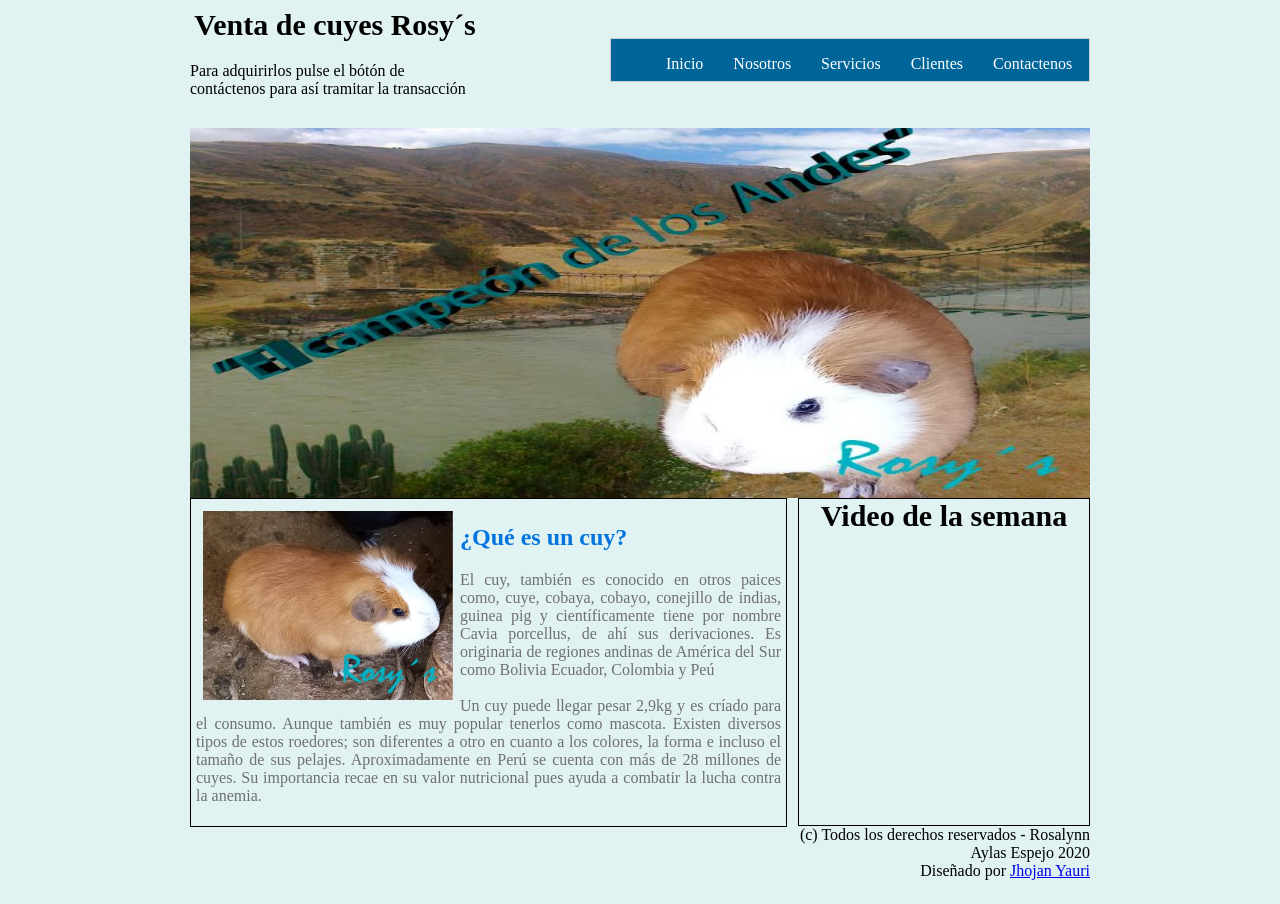
<file: index.html>
<!DOCTYPE html>
<html>
	<head>
		<title></title>
		<link rel="stylesheet" type="text/css" href="css/estilo.css"> 
	</head>
	<body>
		<div id="principal">
			<header>
				<div id="logo">
					<h2 class="titulo">Venta de cuyes Rosy´s</h2>
					<p class="sub-título">Para adquirirlos pulse el bótón de contáctenos para así tramitar la transacción</p>

				</div>

				<nav class="menu">
					<ul>
						<li><a href="index.html">Inicio</a></li>
						<li><a href="nosotros.html">Nosotros</a></li>
						<li><a href="servicios.html">Servicios</a></li>
						<li><a href="clientes.html">Clientes</a></li>
						<li><a href="cont%C3%A1ctenos.html">Contactenos</a></li>
					</ul>
				</nav>
			</header>

			<section id="slide">
				
					<img src="img/fondo mejorado.jpg" width="900" height="370">
				
			</section>
			
			<section id="izq">	
					<img src="img/cuy cuy.jpg" align="left" width="250" class="img">
						<h1>¿Qué es un cuy?</h1>
					<p class="parrafo">
						El cuy, también es conocido en otros paices como, cuye, cobaya, cobayo, conejillo de indias, guinea pig y científicamente tiene por nombre Cavia porcellus, de ahí sus derivaciones. Es originaria de regiones andinas de América del Sur como Bolivia Ecuador, Colombia y Peú
						<br><br>
						Un cuy puede llegar pesar 2,9kg y es críado para el consumo. Aunque también es muy popular tenerlos como mascota. Existen diversos tipos de estos roedores; son diferentes a otro en cuanto a los colores, la forma e incluso el tamaño de sus pelajes. Aproximadamente en Perú se cuenta con más de 28 millones de cuyes. Su importancia recae en su valor nutricional pues ayuda a combatir la lucha contra la anemia. 
					</p>
				</section>
				<section id="der">
					<h2>Video de la semana</h2>
					<iframe width="290" height="270" src="https://www.youtube.com/embed/3SAyA8pPXt4" frameborder="0" allow="accelerometer; autoplay; encrypted-media; gyroscope; picture-in-picture" allowfullscreen></iframe></section>
			</section>

				<p align="right">
					(c) Todos los derechos reservados - Rosalynn Aylas Espejo 2020 <br> Diseñado por <a href="https://www.facebook.com/jhojan.yauriaylas.3">Jhojan Yauri</a>
				</p>

		</div>

	</body>
</html>
</file>
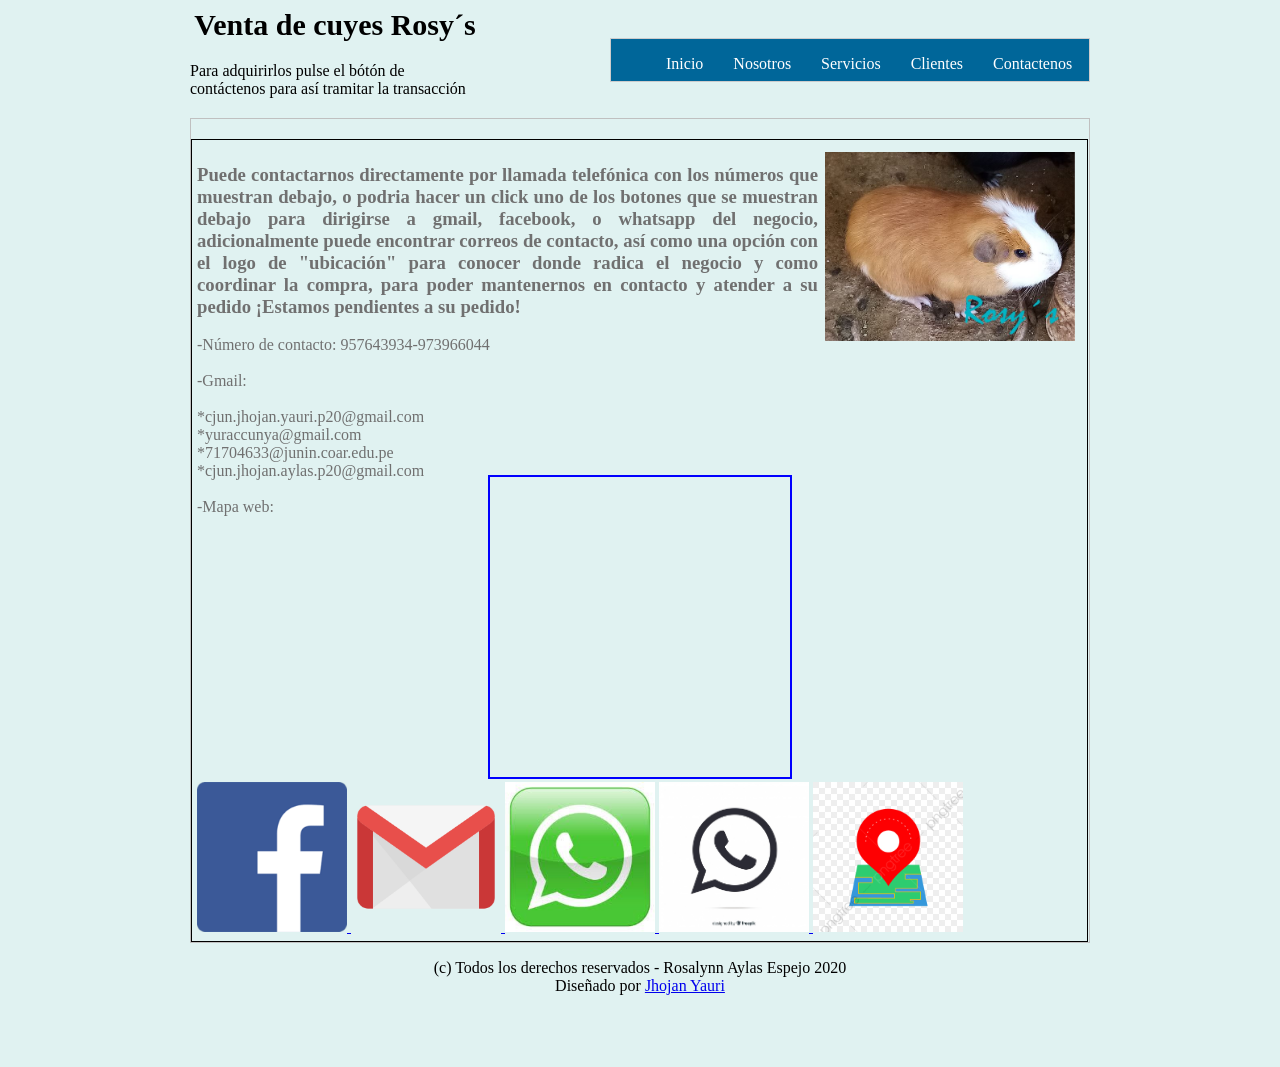
<file: contáctenos.html>
<!DOCTYPE html>
<html>
	<head>
		<title></title>
		
		<link rel="stylesheet" type="text/css" href="css/estilo.css">
	</head>
	<body>
		<div id="principal">
			<header>
				<div id="logo">
					<h2>Venta de cuyes Rosy´s</h2>
					<p>Para adquirirlos pulse el bótón de contáctenos para así tramitar la transacción</p>

				</div>

				<nav class="menu">
					<ul>
						<li><a href="index.html">Inicio</a></li>
						<li><a href="nosotros.html">Nosotros</a></li>
						<li><a href="servicios.html">Servicios</a></li>
						<li><a href="clientes.html">Clientes</a></li>
						<li><a href="cont%C3%A1ctenos.html">Contactenos</a></li>
					</ul>
				</nav>
			</header>
		
			<section id="info">
				<section id="izq-2">

						<img src="img/cuy cuy.jpg" align="right" width="250" class="img">
						<h1>
						<p class="parrafo">
						Puede contactarnos directamente por llamada telefónica con los números que muestran debajo, o podria hacer un click uno de los botones que se muestran debajo para dirigirse a gmail, facebook, o whatsapp del negocio, adicionalmente puede encontrar correos de contacto, así como una opción con el logo de "ubicación" para conocer donde radica el negocio y como coordinar la compra, para poder mantenernos en contacto y atender a su pedido ¡Estamos pendientes a su pedido!
						<p/>
						</h1>


					<p class="parrafo-2">
						-Número de contacto: 957643934-973966044<br><br>
						-Gmail: <br><br>
						*cjun.jhojan.yauri.p20@gmail.com

						*yuraccunya@gmail.com

						*71704633@junin.coar.edu.pe

						*cjun.jhojan.aylas.p20@gmail.com<br><br>
						-Mapa web:
					<div id="map">	
					</p>
					<iframe src="https://www.google.com/maps/embed?pb=!1m18!1m12!1m3!1d3905.725820227662!2d-75.49648168562192!3d-11.78434534028167!2m3!1f0!2f0!3f0!3m2!1i1024!2i768!4f13.1!3m3!1m2!1s0x910ecdd84570d729%3A0xd0359c6093466d0a!2sJR.%20ALEJO%20MARTINEZ%20145%2C%20Jauja%2012601!5e0!3m2!1ses-419!2spe!4v1601380019495!5m2!1ses-419!2spe" width="600" height="450" frameborder="0" style="border:0;" allowfullscreen="" aria-hidden="false" tabindex="0"  align="center"></iframe>
					</div>
						 <div class="icono">

        
        <a href="https://www.facebook.com/El-campe%C3%B3n-de-los-andes-101487964947644"> <img src="img/fb icono.jpg" width="150"	id="Facebook"> </a>
        <a href="mailto:cjun.jhojan.aylas.p20@gmail.com"> <img src="img/gmail ícono.jpg" id="gmail" width="150"> </a>
        <a href="https://wa.me/51973966044"> <img src="img/whatsapp ícono.jpg" width="150" id="whatsapp"> </a>
        <a href="https://wa.me/51957643934"> <img src="img/whats.jpg" width="150" id="whatsapp"> </a>
        <a href="Localización del negocio.html"> <img src="img/google maps.jpg"  width="150" id="Información"> </a>
        </div>
				</section>
			</section><!--/info-->
			<footer>
				<p>
					(c) Todos los derechos reservados - Rosalynn Aylas Espejo 2020 <br> Diseñado por <a href="https://www.facebook.com/jhojan.yauriaylas.3">Jhojan Yauri</a>
				</p>
	</body>		
</html>
</file>
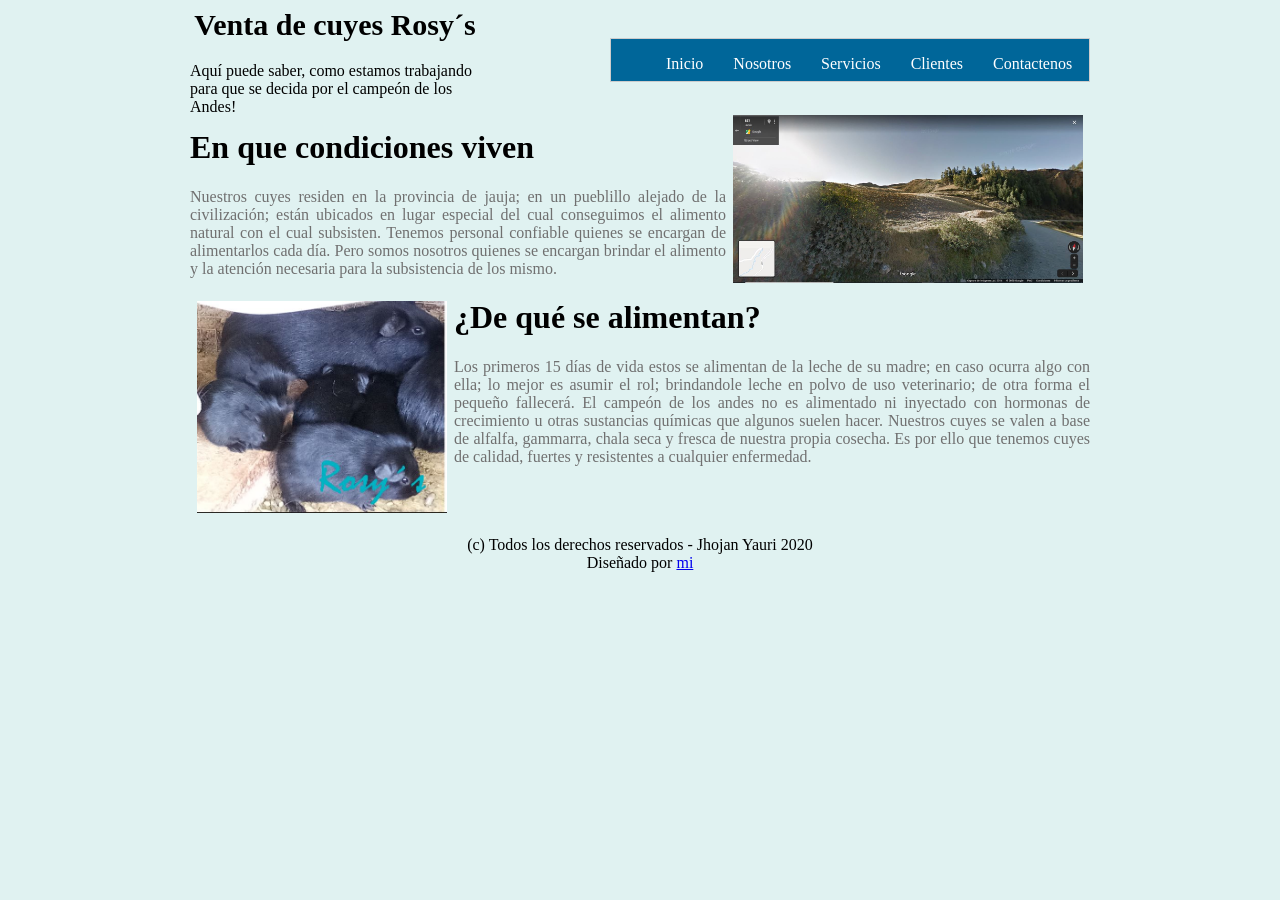
<file: donde son criados.html>
<!DOCTYPE html>
<html>
	<head>
		<title></title>
		<link rel="stylesheet" type="text/css" href="css/estilo.css">
	</head>
	<body>
		<div id="principal">
			<header>
				<div id="logo">
					<h2>Venta de cuyes Rosy´s</h2>
					<p>Aquí puede saber, como estamos trabajando para que se decida por el campeón de los Andes!</p>

				</div>

				<nav class="menu">
					<ul>
						<li><a href="index.html">Inicio</a></li>
						<li><a href="nosotros.html">Nosotros</a></li>
						<li><a href="servicios.html">Servicios</a></li>
						<li><a href="clientes.html">Clientes</a></li>
						<li><a href="cont%C3%A1ctenos.html">Contactenos</a></li>
					</ul>
				</nav>
			</header>
			</section>
				<img src="img/16161Captura.JPG" align="right" width="350" class="img">
						<h1>En que condiciones viven</h1>
					<p class="parrafo">
						Nuestros cuyes residen en la provincia de jauja; en un pueblillo alejado de la civilización; están ubicados en lugar especial del cual conseguimos el alimento natural con el cual subsisten.
						Tenemos personal confiable quienes se encargan de alimentarlos cada día. Pero somos nosotros quienes se encargan brindar el alimento y la atención necesaria para la subsistencia de los mismo.
					</p>
				</section>
				<img src="img/1717Captura.JPG" align="left" width="250" class="img">
						<h1>¿De qué se alimentan?</h1>
					<p class="parrafo">
						Los primeros 15 días de vida estos se alimentan de la leche de su madre; en caso ocurra algo con ella; lo mejor es asumir el rol; brindandole leche en polvo de uso veterinario; de otra forma el pequeño fallecerá. El campeón de los andes no es alimentado ni inyectado con hormonas de crecimiento u otras sustancias químicas que algunos suelen hacer.
						Nuestros cuyes se valen a base de alfalfa, gammarra, chala seca y fresca de nuestra propia cosecha. Es por ello que tenemos cuyes de calidad, fuertes y resistentes a cualquier enfermedad. 
						<br><br>
						<br><br>
					</p>
						
			</section>
			<p class="referencia">
					(c) Todos los derechos reservados - Jhojan Yauri 2020 <br> Diseñado por <a href="https://www.facebook.com/jhojan.yauriaylas.3">mi</a>
				</p>
</file>
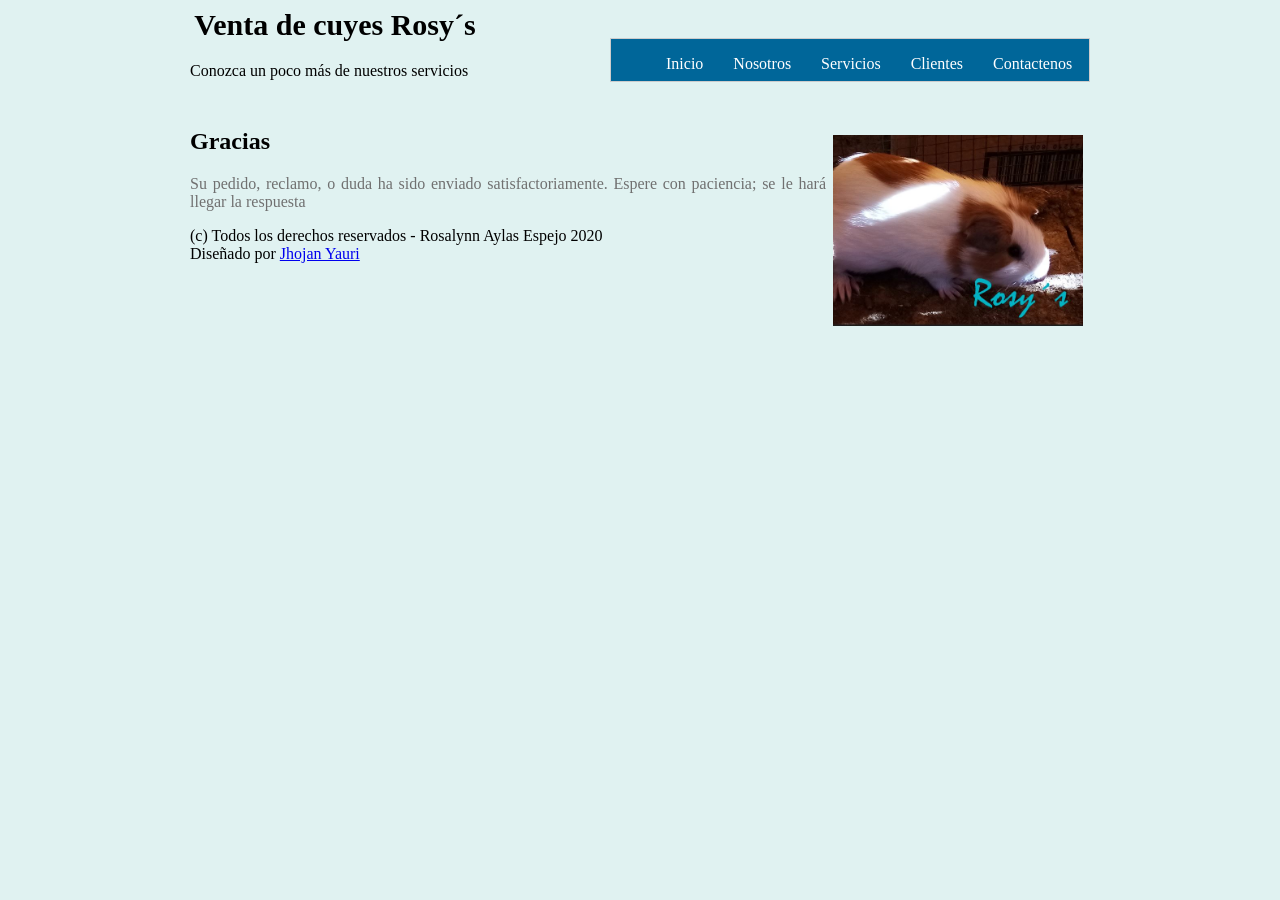
<file: gracias.html>
<!DOCTYPE html>
<html lang="es">
	<head>
		<title></title>
		<meta charset="UTF-8">
		<meta name="viewport" content="width=device-width, user-scalable=no, initial-scale=1,maximum-scale=1, maximum-scale=1">
		<link rel="stylesheet" type="text/css" href="css/estilo.css">
	</head>
	<body>
		<div id="principal">
			<header>
				<div id="logo">
					<h2>Venta de cuyes Rosy´s</h2>
					<p>Conozca un poco más de nuestros servicios</p>

				</div>

				<nav class="menu">
					<ul>
						<li><a href="index.html">Inicio</a></li>
						<li><a href="nosotros.html">Nosotros</a></li>
						<li><a href="servicios.html">Servicios</a></li>
						<li><a href="clientes.html">Clientes</a></li>
						<li><a href="cont%C3%A1ctenos.html">Contactenos</a></li>
					</ul>
				</nav>
			</header>
			<section id="izq-1">

						<img src="img/3344Captura.JPG" align="right" width="250" class="img">
						<h1>Gracias</h1>
					<p class="parrafo">
						Su pedido, reclamo, o duda ha sido enviado satisfactoriamente. Espere con paciencia; se le hará llegar la respuesta  
					</p>
				</section>
				
				<p>
					(c) Todos los derechos reservados - Rosalynn Aylas Espejo 2020 <br> Diseñado por <a href="https://www.facebook.com/jhojan.yauriaylas.3">Jhojan Yauri</a>
				</p>
</file>
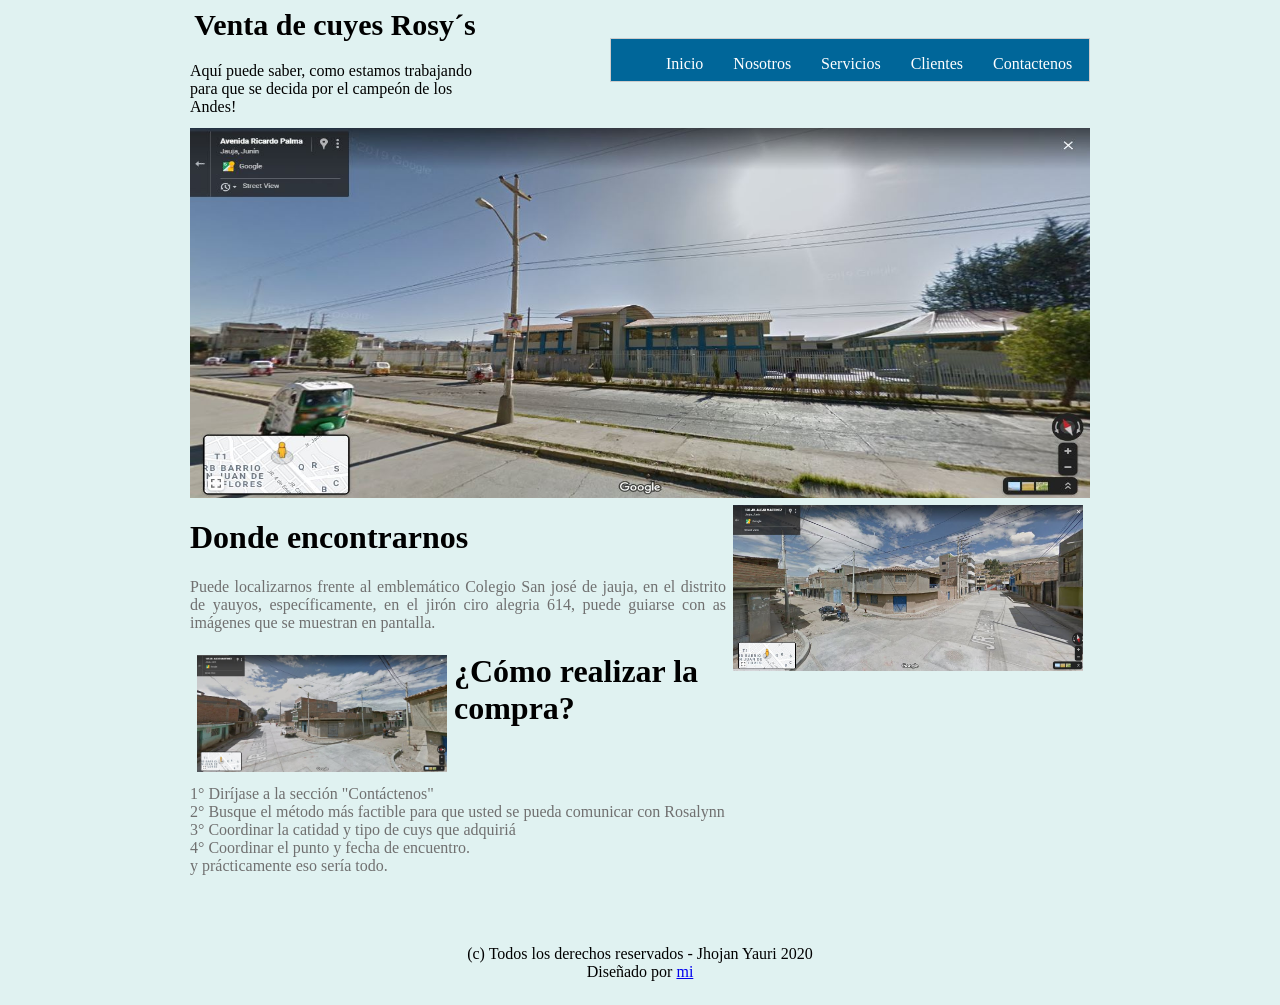
<file: Localización del negocio.html>
<!DOCTYPE html>
<html>
	<head>
		<title></title>
		<link rel="stylesheet" type="text/css" href="css/estilo.css">
	</head>
	<body>
		<div id="principal">
			<header>
				<div id="logo">
					<h2>Venta de cuyes Rosy´s</h2>
					<p>Aquí puede saber, como estamos trabajando para que se decida por el campeón de los Andes!</p>

				</div>

				<nav class="menu">
					<ul>
						<li><a href="index.html">Inicio</a></li>
						<li><a href="nosotros.html">Nosotros</a></li>
						<li><a href="servicios.html">Servicios</a></li>
						<li><a href="clientes.html">Clientes</a></li>
						<li><a href="cont%C3%A1ctenos.html">Contactenos</a></li>
					</ul>
				</nav>
			</header>
						<section id="slide">
				
					<img src="img/san josé.JPG" width="900" height="370">
				
			</section>
			
			</section>
				<img src="img/location.JPG" align="right" width="350" class="img">
						<h1>Donde encontrarnos</h1>
					<p class="parrafo">
						Puede localizarnos frente al emblemático Colegio San josé de jauja, en el distrito de yauyos, específicamente, en el jirón ciro alegria 614, puede guiarse con as imágenes que se muestran en pantalla.
					</p>
				</section>
				<img src="img/location2.JPG" align="left" width="250" class="img">
						<h1>¿Cómo realizar la compra?</h1>
					<p class="parrafo">
						<br><br>
						1° Diríjase a la sección "Contáctenos"<br>
						2° Busque el método más factible para que usted se pueda comunicar con Rosalynn<br>
						3° Coordinar la catidad y tipo de cuys que adquiriá<br>
						4° Coordinar el punto y fecha de encuentro.<br>
						y prácticamente eso sería todo. 
						<br><br>
						<br><br>
					</p>
						
			</section>
			<p class="referencia">
					(c) Todos los derechos reservados - Jhojan Yauri 2020 <br> Diseñado por <a href="https://www.facebook.com/jhojan.yauriaylas.3">mi</a>
				</p>
</file>
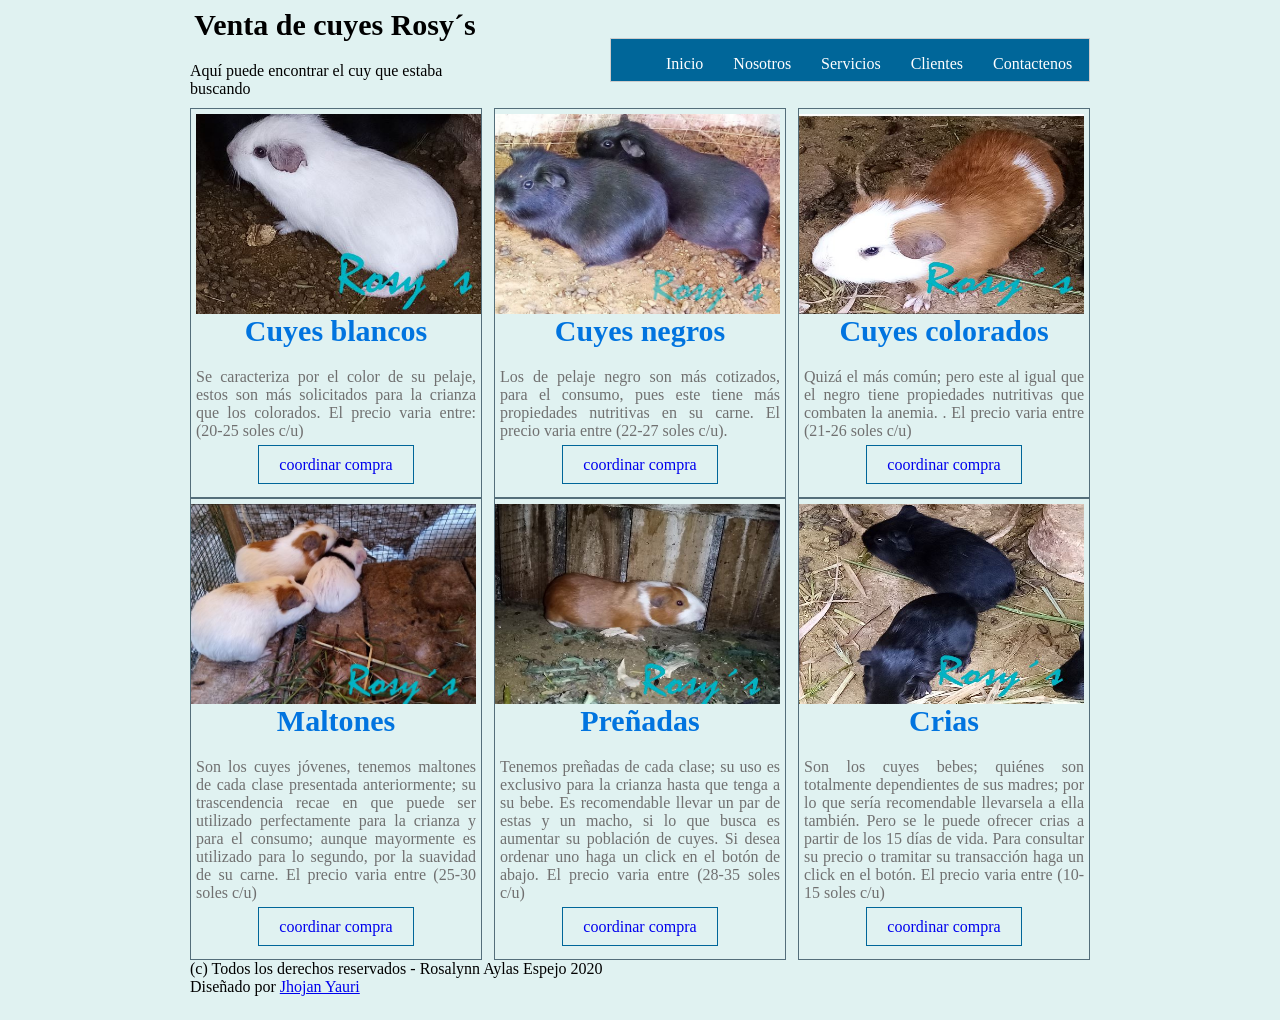
<file: Tipos de cuyes en venta.html>
<!DOCTYPE html>
<html>
	<head>
		<title></title>
		<link rel="stylesheet" type="text/css" href="css/estilo.css">
	</head>
	<body>
		<div id="principal">
			<header>
				<div id="logo">
					<h2>Venta de cuyes Rosy´s</h2>
					<p>Aquí puede encontrar el cuy que estaba buscando</p>
				</div>

				<nav class="menu">
					<ul>
						<li><a href="index.html">Inicio</a></li>
						<li><a href="nosotros.html">Nosotros</a></li>
						<li><a href="servicios.html">Servicios</a></li>
						<li><a href="clientes.html">Clientes</a></li>
						<li><a href="cont%C3%A1ctenos.html">Contactenos</a></li>
					</ul>
				</nav>
			</header>
				</section>
				<section class="uno">
					<img src="img/5Captura.JPG" align="left" width="290" height="200">
					<h2>Cuyes blancos</h2>
					<p class="parrafo">
						Se caracteriza por el color de su pelaje, estos son más solicitados para la crianza que los colorados. El precio varia entre: (20-25 soles c/u)
					</p>
					<a href="cont%C3%A1ctenos.html" class="coordinar-compra">coordinar compra</a><br><br>
				</section>
				<section class="uno dos">
					<img src="img/cuy.JPG" align="right" width="290" height="200">
					<h2>Cuyes negros</h2>
					<p class="parrafo">
						Los de pelaje negro son más cotizados, para el consumo, pues este tiene más propiedades nutritivas en su carne. El precio varia entre (22-27 soles c/u).
					</p>
					<a href="cont%C3%A1ctenos.html" class="coordinar-compra">coordinar compra</a><br><br>
				</section>
				<section class="uno">
					<img src="img/7Captura.JPG" align="right" width="290" height="200">
					<h2>Cuyes colorados</h2>
					<p class="parrafo">
						Quizá el más común; pero este al igual que el negro tiene propiedades nutritivas que combaten la anemia. . El precio varia entre (21-26 soles c/u)
					</p>
					<a href="cont%C3%A1ctenos.html" class="coordinar-compra">coordinar compra</a><br><br>
				</section>
				<section class="uno">
					<img src="img/11Captura.JPG" align="right" width="290" height="200">
					<h2>Maltones</h2>
					<p class="parrafo">
						Son los cuyes jóvenes, tenemos maltones de cada clase presentada anteriormente; su trascendencia recae en que puede ser utilizado perfectamente para la crianza y para el consumo; aunque mayormente es utilizado para lo segundo, por la suavidad de su carne. El precio varia entre (25-30 soles c/u)
					</p>
					<a href="cont%C3%A1ctenos.html" class="coordinar-compra">coordinar compra</a><br><br>
				</section>
				<section class="uno dos">
					<img src="img/Captura.JPG" align="right" width="290" height="200">
					<h2>Preñadas</h2></h2>
					<p class="parrafo">
						Tenemos preñadas de cada clase; su uso es exclusivo para la crianza hasta que tenga a su bebe. Es recomendable llevar un par de estas y un macho, si lo que busca es aumentar su población de cuyes. Si desea ordenar uno haga un click en el botón de abajo. El precio varia entre (28-35 soles c/u)
					</p>
					<a href="cont%C3%A1ctenos.html" class="coordinar-compra">coordinar compra</a><br><br>
				</section>
				<section class="uno">
					<img src="img/123Captura.JPG" align="right" width="290" height="200">
					<h2>Crias</h2>
					<p class="parrafo">
						Son los cuyes bebes; quiénes son totalmente dependientes de sus madres; por lo que sería recomendable llevarsela a ella también. Pero se le puede ofrecer crias a partir de los 15 días de vida. Para consultar su precio o tramitar su transacción haga un click en el botón. El precio varia entre (10-15 soles c/u)
					</p>
					<a href="cont%C3%A1ctenos.html" class="coordinar-compra">coordinar compra</a><br><br>
				</section>
				<p>
					(c) Todos los derechos reservados - Rosalynn Aylas Espejo 2020 <br> Diseñado por <a href="https://www.facebook.com/jhojan.yauriaylas.3">Jhojan Yauri</a>
				</p>
</file>
<file: css/estilo.css>
#principal{
	width: 900px;
	height: auto; overflow: hidden;
	border: 0px solid #000;
	margin: auto;

}

header{
	width: 900px;
	height: 100px;
	border: 0px solid #000;
}

#logo{
	width: 290px;
	height: 100px;
	border: 0px solid #000;
	float: left;
}

.titulo{
	font-size: 30px;
}

.sub-titulo{
	font-size: 10px;
}

.menu{
	width: 478px;
	height: 42px;
	border: 1px solid #ccc;
	float: right;
	margin-top: 30px;
	background: #006699
}

form{
	width: 450px;
	margin: auto;
	background: rgba(0,0,0,0.4);
	padding: 10px 20px;
	box-sizing: border-box;
	margin-top: 20px;
	border-radius: 7px;
}

h2{
	text-align: center;
	margin: 0;
	font-size: 30px;
	margin-bottom: 20px;
}

input, textarea{
	width: 100%;
	margin-bottom: 20px;
	padding: 7px;
	box-sizing: border-box;
	font-size: 17px;
	border: none;
}

#boton{
	background: #31384a;
	color: #fff
	padding: 20px;
}

#boton:hover{
	cursor: pointer;
}

@media(max-width: 480px) {
	form{
		width: 100%;
	}
}

textarea{
min-height: 100px;
max-height: 200px;
max-width: 100%;
}

.menu ul{}

.menu ul li{
	list-style: none;
	float: left
}

.menu ul li a{
	text-decoration:  none;
	padding: 10px 15px;
	border: 0px solid #ccc;
	color: #fff;
}

.menu ul li a:hover{
	background: #fff;
	color: #006699;
	transition: background 1s,color 1s;
}

#slide{
	margin-top: 20px;
	width: 900px;
	height: 370px;
}

#categorias{
	width: 900px;
	height: auto; overflow: hidden;
	border: 0px solid;
	margin-top: 15px;
}

.uno{
	width: 280px;
	height: auto; overflow: hidden;
	border: 1px solid #546e7a;
	float: left;
	padding: 5px;
	text-align: center;
	color: #0174df;
}

.parrafo{
	color: #707070;
	text-align: justify;
}

.parrafo-1{
	color: #707070;
	text-align: justify;
	width: 280px;
	height: 125px;

}

.parrafo-2{
	color: #707070;
	width: 300px;
	height: 125px;
}
.dos{
	margin-left: 12px;
	margin-right: 12px;
}

.conocer-más{
	text-decoration: none;
	border: 1px solid #006699;
	padding: 10px 20px 10px 20px;
	margin:10px;
}

.conocer-más:hover{
	background: #006699;
	color: #fff;
	transition: background 1s, color 1s;
}

.coordinar-compra{
	text-decoration: none;
	border: 1px solid #006699;
	padding: 10px 20px 10px 20px;
	margin:10px;
}

.coordinar-compra:hover{
	background: #006699;
	color: #fff;
	transition: background 1s, color 1s;
}

#iconos {
	width: 100px;
	height: 100px;

}

#info{
	width: 900px:
	height: auto; overflow: hidden;
	border: 1px solid #c0c0c0;
	margin-top: 10px;
}

#izq{
	width: 585px;
	height: auto; overflow: hidden;
	border: 1px solid #000;
	float: left;
	padding: 5px; color: #0174df;
}

#izq-2{
	width: 885px;
	height: auto; overflow: hidden;
	border: 1px solid #000;
	float: left;
	padding: 5px; color: #0174df;
	margin-top: 20px;
}

.img{
	margin-right: 7px;
	margin-bottom: 7px;
}
.img{
	margin-left: 7px;
	margin-top: 7px;
}

.imgcuy{
	margin-left: 7px;
	margin-top: 7px;
	width: 670px;
	height: 300px;
	float: right;
}

#der{
	width: 290px;
	height: 326px;
	border: 1px solid #000;
	float: right;
}

footer{
	width: 900px;
	height: 100px;
	text-align: center;
}

#footer p{
	width: 500px;
}

body{
	background-color: #e0f2f1
}

.referencia{
	text-align: center;
}

#map{
	outline: 2px solid blue;
	margin: 5px auto;
	width: 300px;
	height: 300px;
} 

#map iframe {
	width: 100%;
	height: 100%
}
</file>
